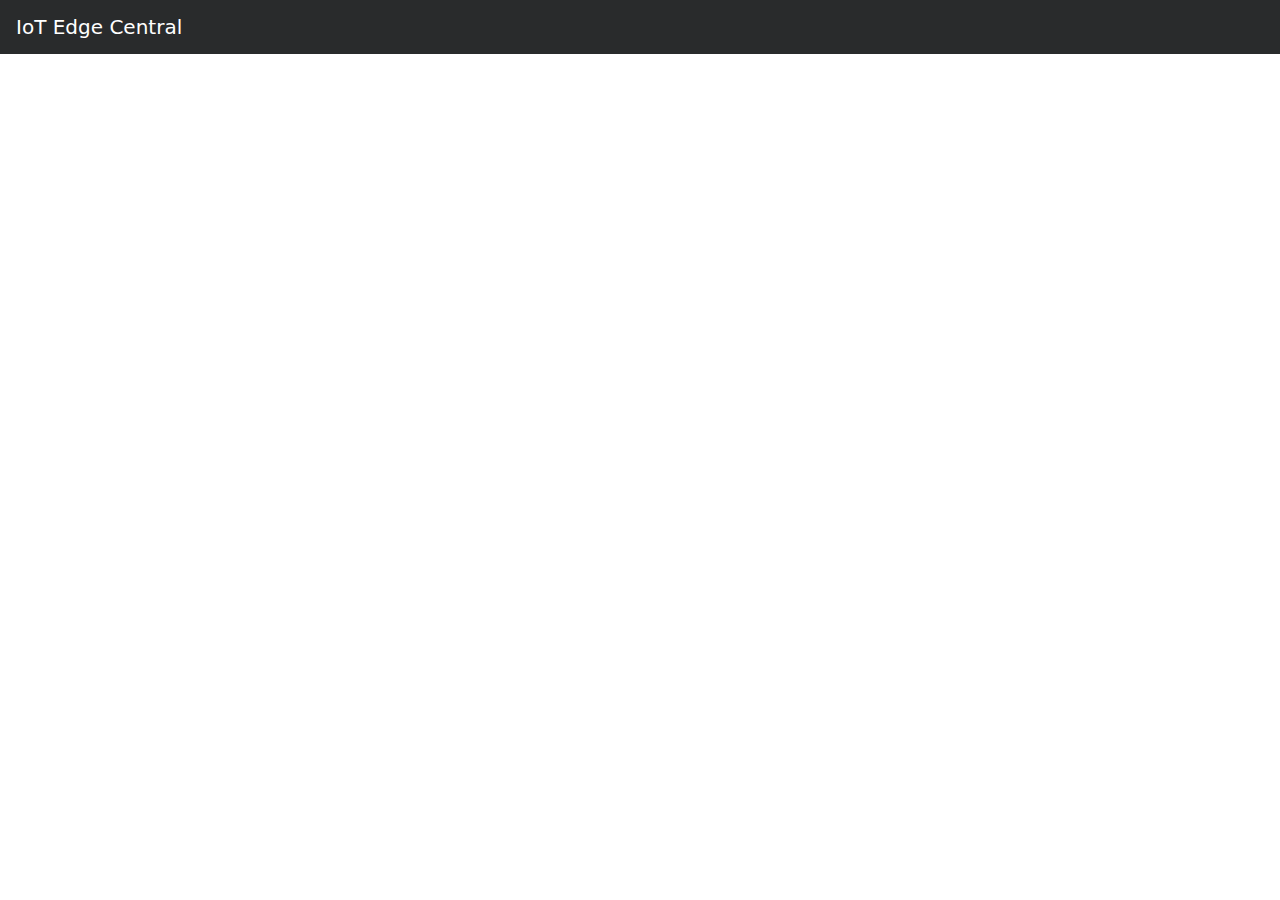
<file: website/index.html>
<!DOCTYPE html>
<html lang="en">
  <head>
    <meta charset="utf-8">
    <meta name="viewport" content="width=device-width, initial-scale=1, shrink-to-fit=no">
    <meta name="description" content="">
    <meta name="author" content="">

    <title>IoT Edge </title>

    <!-- Bootstrap core CSS -->
    <link href="./css/bootstrap.css" rel="stylesheet">
    <link href="./css/jquery.jqplot.css" rel="stylesheet">
    <!-- Custom styles for this template -->
    <link href="./css/starter-template.css" rel="stylesheet">
  </head>

  <body>

    <nav class="navbar navbar-toggleable-md navbar-inverse bg-inverse fixed-top">
      <button class="navbar-toggler navbar-toggler-right" type="button" data-toggle="collapse" data-target="#navbarsExampleDefault" aria-controls="navbarsExampleDefault" aria-expanded="false" aria-label="Toggle navigation">
        <span class="navbar-toggler-icon"></span>
      </button>
      <a class="navbar-brand" href="#">IoT Edge Central</a>

      <div class="collapse navbar-collapse" id="navbarsExampleDefault">
      
      </div>
    </nav>

    <div class="container">

      <div class="starter-template">
        <div id="container" class="cols">
          
        </div>
        <div class="subcontainer"></div>
      </div>
         
  
    </div><!-- /.container -->

    <script src="./js/jquery.js"></script>
    <script src="./js/jquery.jqplot.js"></script>
    <script src="./js/magic.js"></script>
    <script src="js/bootstrap.js"></script>
    <!-- IE10 viewport hack for Surface/desktop Windows 8 bug -->
  </body>
</html>
</file>
<file: website/css/starter-template.css>
body {
    padding-top: 5rem;
  }
  .starter-template {
    padding: 3rem 1.5rem;
    text-align: center;
  }
  #container {
    width: 100%;
    max-width: 700px;
    margin: 2em auto;
}
.cols {
    -moz-column-count:3;
    -moz-column-gap: 3%;
    -moz-column-width: 30%;
    -webkit-column-count:3;
    -webkit-column-gap: 3%;
    -webkit-column-width: 30%;
    column-count: 3;
    column-gap: 3%;
    column-width: 30%;
}
.box {
    margin-right: 100px;
    margin-left: 100px;
    height:300px;
    width: 400px;
    background:#BFBFBF;
}
</file>
